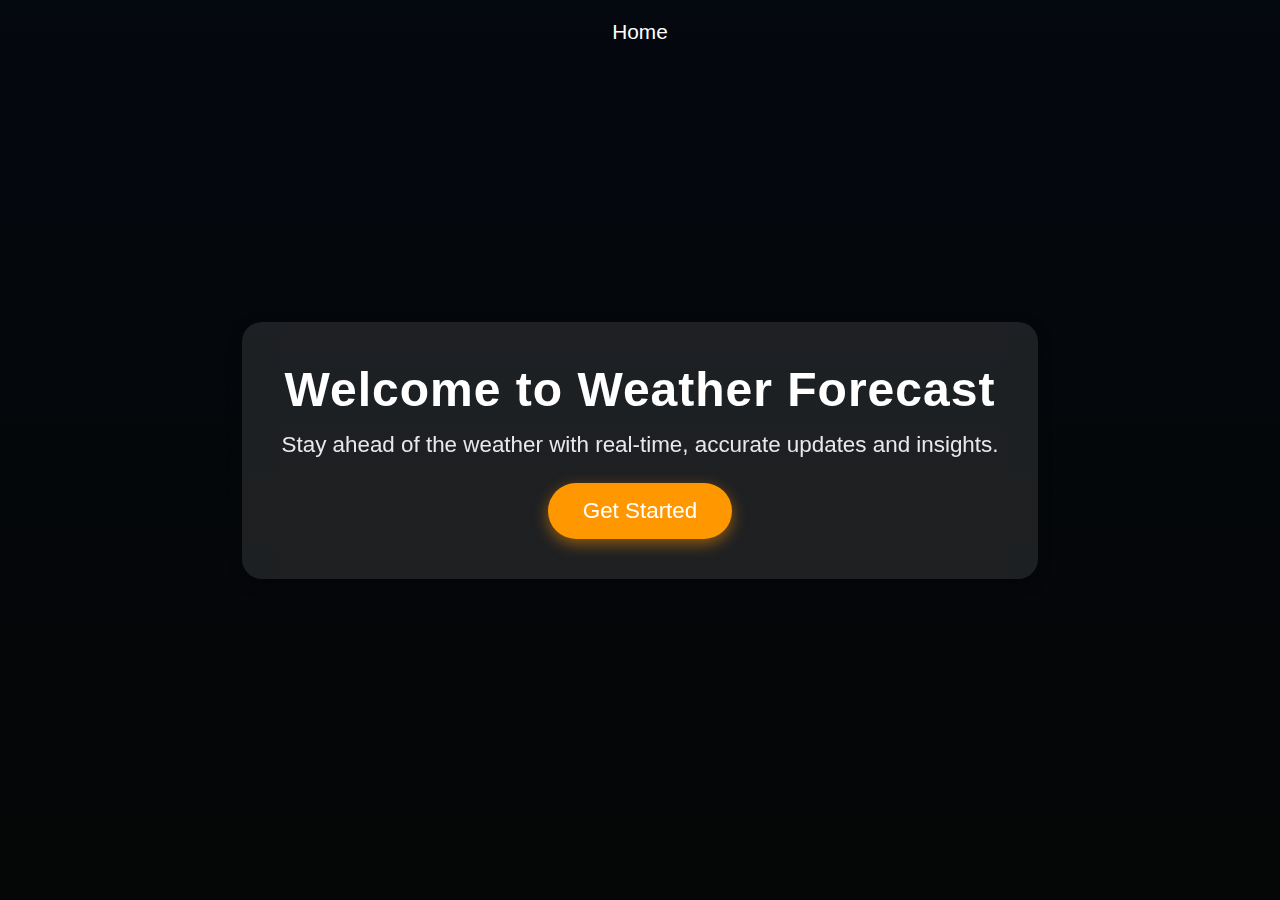
<file: index.html>
<!DOCTYPE html>
<html lang="en">
<head>
    <meta charset="UTF-8">
    <meta name="viewport" content="width=device-width, initial-scale=1.0">
    <title>Weather Forecast - Get Started</title>
    <link rel="stylesheet" href="https://cdnjs.cloudflare.com/ajax/libs/font-awesome/6.0.0/css/all.min.css">
    <link rel="stylesheet" href="getstarted.css">
</head>
<body>
    <div class="weather-animation"></div>
    <nav>
        <a href="New.html">Home</a>
    </nav>
    <div class="container">
        <h1>Welcome to Weather Forecast</h1>
        <p>Stay ahead of the weather with real-time, accurate updates and insights.</p>
        <a href="New.html" class="btn" id="getStarted">Get Started</a>
    </div>
    <script src="getstarted.js"></script>
</body>
</html>
</file>
<file: getstarted.css>
* {
    margin: 0;
    padding: 0;
    box-sizing: border-box;
    font-family: 'Poppins', sans-serif;
}
body {
    background: linear-gradient(to bottom, #04080f,#050606);
    height: 100vh;
    display: flex;
    align-items: center;
    justify-content: center;
    text-align: center;
    color: white;
    overflow: hidden;
}
.container {
    max-width: 900px;
    padding: 40px;
    background: rgba(255, 255, 255, 0.1);
    border-radius: 20px;
    box-shadow: 0 5px 15px rgba(0, 0, 0, 0.3);
    backdrop-filter: blur(12px);
    animation: fadeIn 1.5s ease-in-out;
}
h1 {
    font-size: 3rem;
    margin-bottom: 15px;
    letter-spacing: 1px;
}
p {
    font-size: 1.4rem;
    margin-bottom: 25px;
    opacity: 0.9;
}
.btn {
    display: inline-block;
    padding: 15px 35px;
    background: #ff9800;
    color: white;
    font-size: 1.4rem;
    text-decoration: none;
    border-radius: 50px;
    transition: all 0.4s ease;
    box-shadow: 0 5px 15px rgba(255, 152, 0, 0.5);
}
.btn:hover {
    background: #ff5722;
    transform: scale(1.15);
    box-shadow: 0 8px 20px rgba(255, 87, 34, 0.6);
}
@keyframes fadeIn {
    from { opacity: 0; transform: translateY(-20px); }
    to { opacity: 1; transform: translateY(0); }
}
nav {
    position: absolute;
    top: 20px;
    left: 50%;
    transform: translateX(-50%);
    display: flex;
    gap: 40px;
    font-size: 1.3rem;
}
nav a {
    text-decoration: none;
    color: white;
    font-weight: 500;
    transition: color 0.3s ease, transform 0.3s ease;
}
nav a:hover {
    color: #ff9800;
    transform: scale(1.1);
}
.weather-animation {
    position: absolute;
    top: 0;
    left: 0;
    width: 100%;
    height: 100%;
    background: url('https://source.unsplash.com/1600x900/?storm,clouds') no-repeat center center/cover;
    opacity: 0.3;
    z-index: -1;
}

.fade-out {
animation: fadeOut 0.8s forwards;
}

@keyframes fadeOut {
from { opacity: 1; }
to { opacity: 0; }
}
</file>
